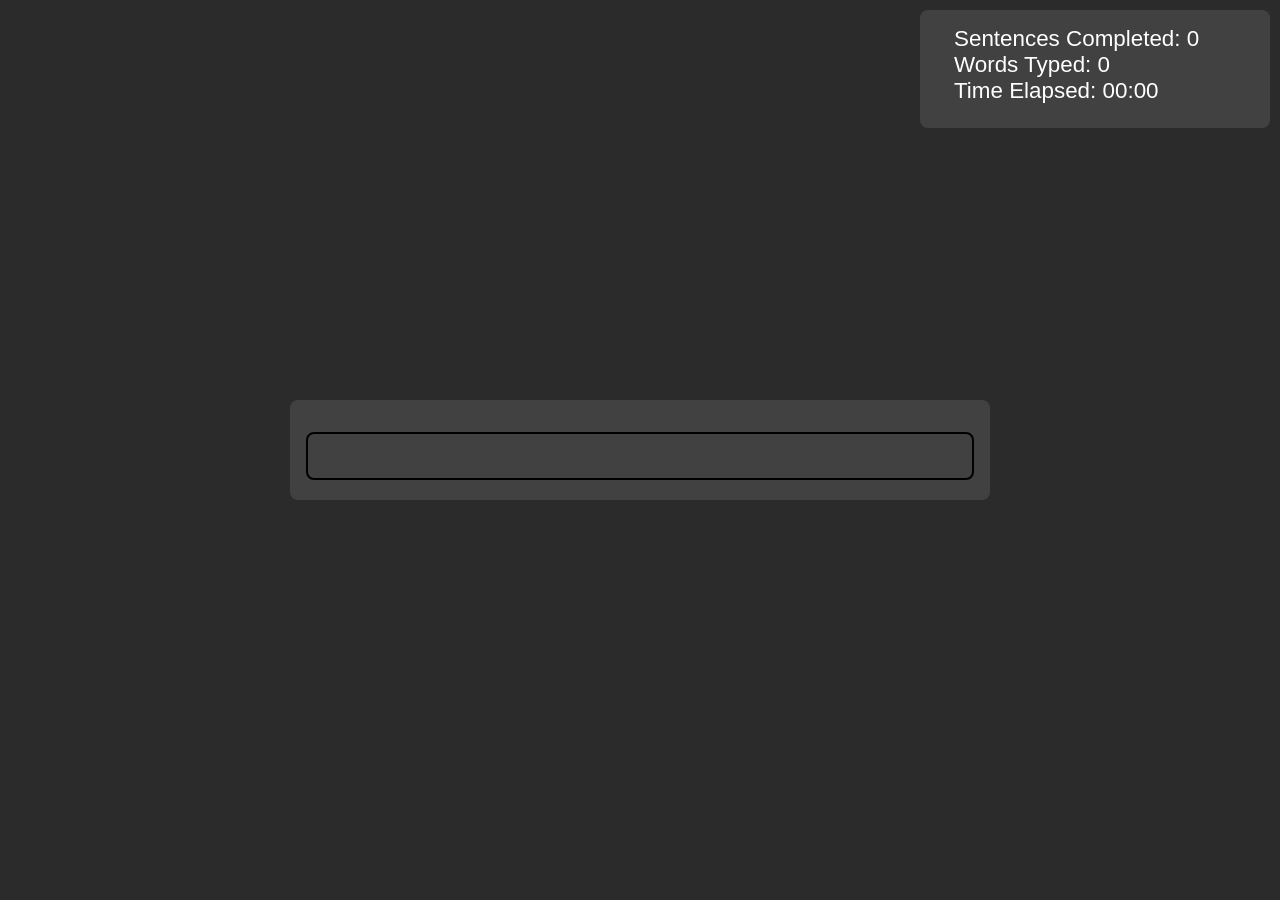
<file: index.html>
<!DOCTYPE html>
<html lang="en">
<head>
    <meta charset="UTF-8">
    <meta http-equiv="X-UA-Compatible" content="IE=edge">
    <meta name="viewport" content="width=device-width, initial-scale=1.0">
    <link rel="stylesheet" href="style.css">
    <script src="script.js" defer></script>
    <title>Typing Racer</title>
</head>
<body>
    <main role="Main"> 
        <div class="containerMain">
            <div class="quote-display" id="quoteDisplay"></div>
            <textarea class="quote-input" id="quoteInput" style="overflow: hidden" data-gramm="false" autofocus></textarea>
        </div>
    </main>
    <div class="containerSide">
        <div class="info-display" id="infoDisplay"></div>
    </div>
</body>
</html>
</file>
<file: style.css>
* {
    box-sizing: border-box;
}

body {
    background-color: #2b2b2b;
    min-width: 450px;
    position: relative;
    margin: 0;
}

main {
    display: flex;
    justify-content: center;
    align-items: center;
    height: 100vh;
    min-height: 700px;
    background-color: #2b2b2b;
}

body, .quote-input {
    font-family: 'Gill Sans', 'Gill Sans MT', Calibri, 'Trebuchet MS', sans-serif;
}

.containerMain {
    background-color: #414141;
    padding: 1rem;
    border-radius: .5rem;
    width: 700px;
    max-width: 90%;
    
}

.containerSide {
    background-color: #414141;
    padding: 1rem;
    border-radius: .5rem;
    width: 350px;
    max-width: 90%;
    position: absolute;
    right: 10px;
    top: 10px;
}

.quote-display {
    user-select: none;
    color: white;
    margin-bottom: 1rem;
    margin-left: calc(1rem + 2px);
    margin-right: calc(1rem + 2px);
    font-size: 2rem;
}

.quote-input{
    color: white;
    background-color: transparent;
    border: 2px solid #525252;
    outline: none;
    width: 100%;
    height: 3rem;
    margin:auto;
    resize: none;
    padding: .5rem 1rem;
    font-size: 1.5rem;
    border-radius: .5rem;
}

.info-display {
    user-select: none;
    color: white;
    margin-bottom: 0.5rem;
    margin-left: calc(1rem + 2px);
    margin-right: calc(1rem + 2px);
    font-size: 1.4rem;
}

.quote-input:focus {
    border-color: black;
}

.correct {
    color: rgb(50, 200, 240);
}
  
.incorrect {
    color: #BB0000;
    background-color: #BB000033;
}
</file>
